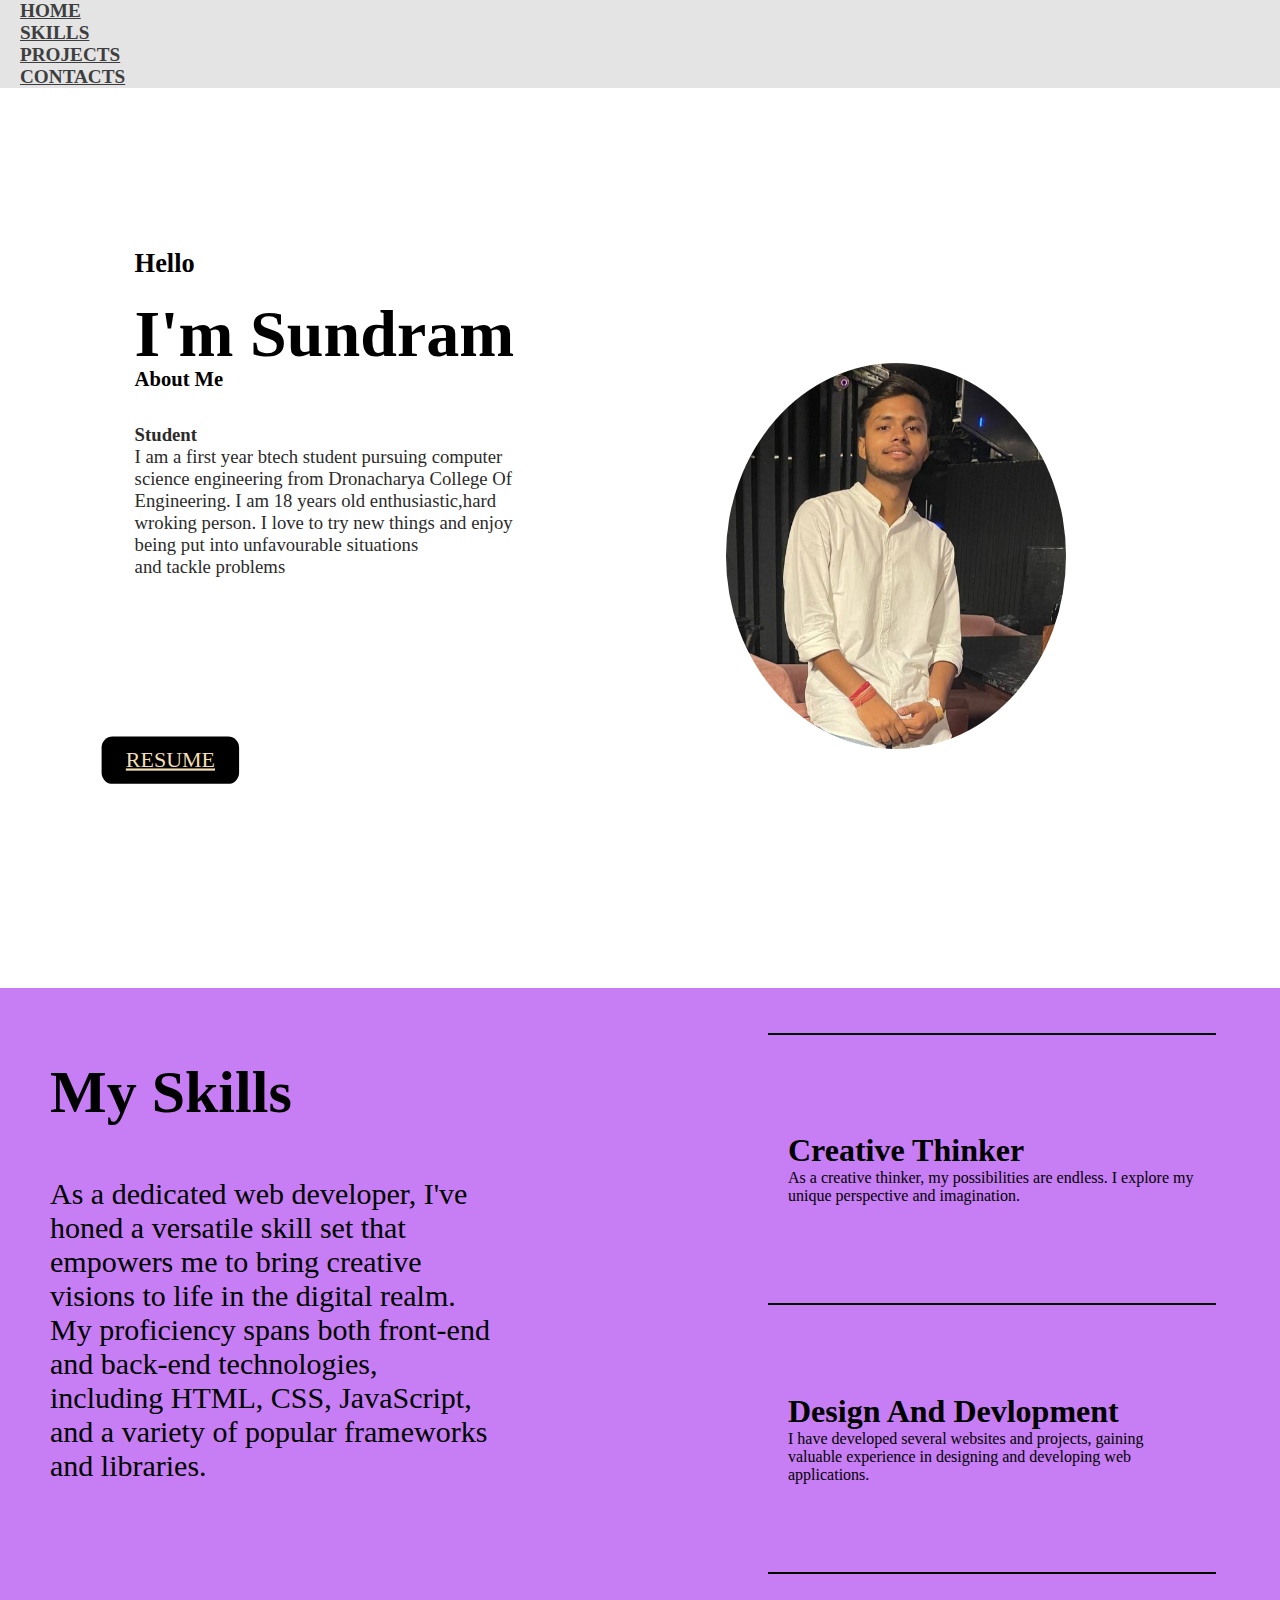
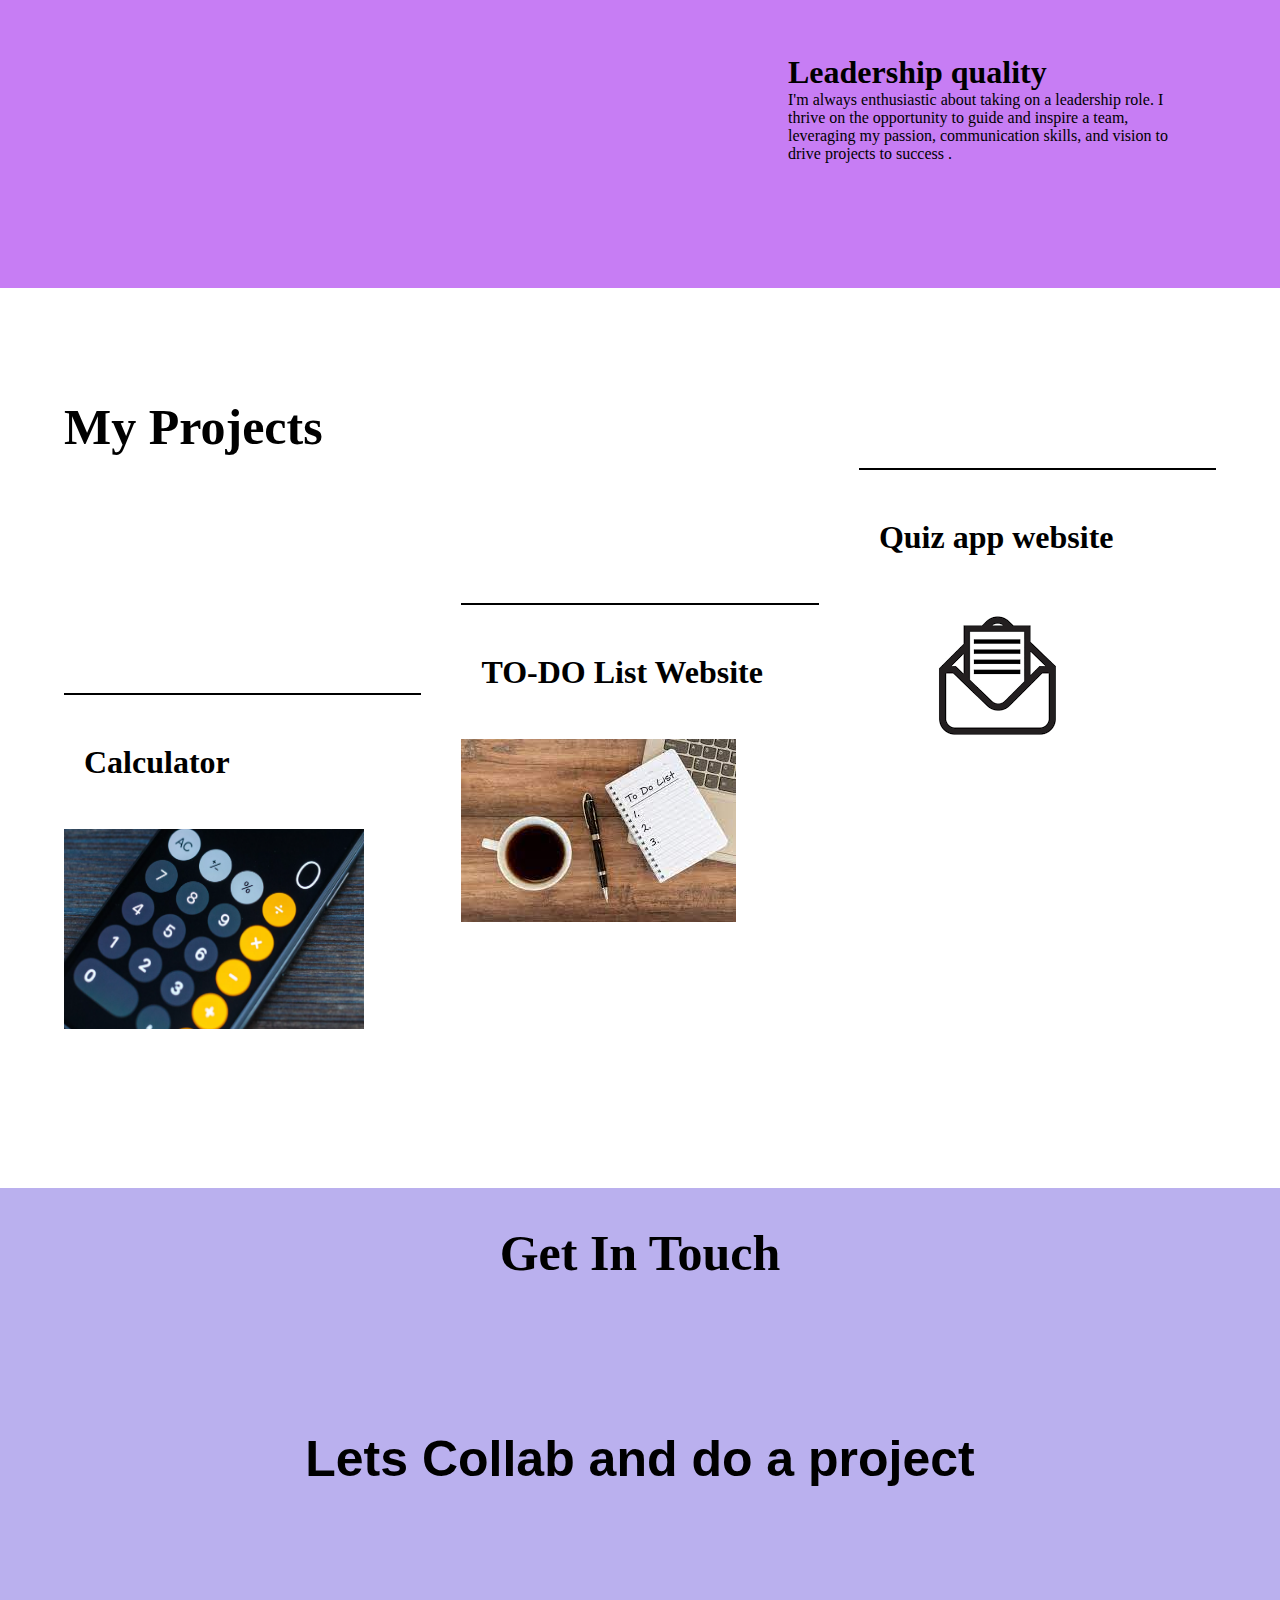
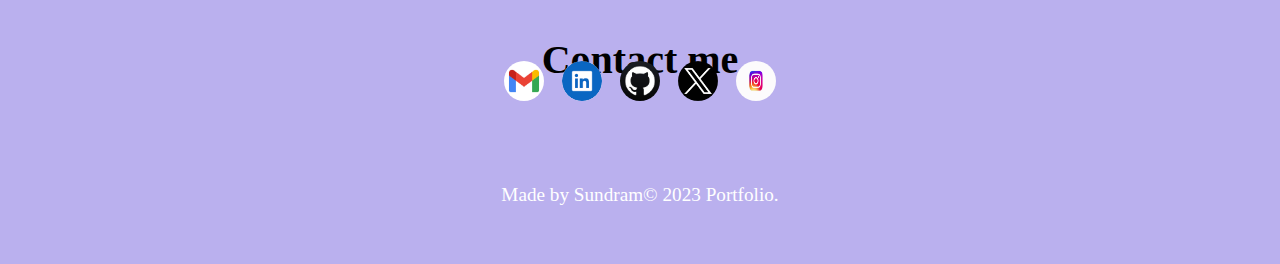
<file: portfolio/index.html>
<!DOCTYPE html>
<html lang="en">
  <head>
    <meta charset="UTF-8" />
    <meta http-equiv="X-UA-Compatible" content="IE=edge" />
    <meta name="viewport" content="width=device-width, initial-scale=1.0" />
    <title>Portfolio</title>
    <link rel="stylesheet" href="index.css" />
    <link href="https://cdn.jsdelivr.net/npm/bootstrap@5.3.2/dist/css/bootstrap.min.css" rel="stylesheet" integrity="sha384-T3c6CoIi6uLrA9TneNEoa7RxnatzjcDSCmG1MXxSR1GAsXEV/Dwwykc2MPK8M2HN" crossorigin="anonymous">
    
    
  </head>
  <body>
    <header class="header_section">
      <div class="container">
        <nav class="navbar navbar-expand-lg custom_nav-container">
          <div class="collapse navbar-collapse" id="navbarSupportedContent">
            <ul class="navbar-nav mx-auto">
              <li class="nav-item active">
                <a class="nav-link" href="index.html">Home</a>
              </li>
              <li class="nav-item">
                <a class="nav-link" href="#page1">Skills</a>
              </li>
              <li class="nav-item">
                <a class="nav-link" href="#page2">Projects</a>
              </li>
              <div class="nav-item">
                <a class="nav-link" href="#page3"> Contacts</a>
              </div>
            </ul>
          </div>
        </nav>
      </div>
    </header>

    <div id="main">
      <div id="page">
       
          <img src="pk.jpg" style="padding: 150px; border-radius: 50%;" alt="" />
        
        <div id="text">
          <h2>Hello</h2>
          <h1>I'm Sundram</h1>
          <h3>
            About Me</h3>
          <h4><strong>Student<br></strong>
               I am a first year btech student pursuing computer science engineering from Dronacharya College Of Engineering. I am 18 years old enthusiastic,hard wroking person. I love to try new things and enjoy being put 
               into unfavourable situations and tackle problems
          </h4>
        
          <div id="buttons"><br><br><br>
            <button id="b2">
              <a href="resume.pdf" target="_blank">RESUME </a>
            </button>
          </div>
        </div>
      </div>


      <!-- ---------------------------------------- -->
      
      <div id="page1">
        <div id="right">
          <div id="text1">
            <h1> My Skills</h1>
            <h4>
              As a dedicated web developer, I've honed a versatile skill set
              that empowers me to bring creative visions to life in the digital
              realm. My proficiency spans both front-end and back-end
              technologies, including HTML, CSS, JavaScript, and a variety of
              popular frameworks and libraries.
            </h4>
          </div>
        </div>
        <div id="left">
          <div class="box">
            <dl>
             <dt>
             <b><h1>Creative Thinker </h1></b>
             <dd>
              As a creative thinker, my possibilities are endless. 
              I explore my unique perspective and imagination.
             </dd>
             </dt>
            </dl>
          </div>
          <div class="box">
            <dl>
              <dt>
             <b><h1>Design And Devlopment</h1></b>
             <dd>
              I have developed several websites and projects,
              gaining valuable experience in designing and developing web applications.
             </dd>
              </dt>
            </dl>
          </div>
          <div class="box">
            <dl>
              <dt>
             <b><h1>Leadership quality</h1></b>
             <dd>I'm always enthusiastic about taking on a leadership role. I thrive on the opportunity to guide and inspire a team, leveraging my passion, communication skills, and vision to drive projects to success .</dd>
             </dt>
            </dl>
          </div>
        </div>
      </div>



      <div id="page2">
        <div id="text4">
          <h1>My Projects</h1>
        </div>
        
        <div id="project">
          <div class="projects p1">
            <div id="text3">
              <h1>Calculator</h1>
            </div>
            <div id="image">
              <a href="https://sundramj09.github.io/calculator.gihub.io/" target="_blank">
                <img src="./calculator.webp" alt="Description of the project" />
              </a>
            </div>
          </div>
          <div class="projects p2">
            <div id="text3">
              <h1>TO-DO List Website</h1>
            </div>
            <div id="image">
              <a href="https://sundramj09.github.io/todo.github.io/" target="_blank">
                <img src="./todo.jpg" alt="Description of the project" />
              </a>
            </div>
          </div>
          <div class="projects p3">
            <div id="text3">
              <h1>Quiz app website</h1>
            </div>
            <div id="image">
              <a href="https://sundramj09.github.io/quiz.github.io/" target="_blank">
                <img src="./newsletter.png" alt="Description of the project" />
              </a>
            </div>
          </div>
        </div>
      </div>


      
      <section class="end">
        <div id="page3" class="contact-me">
          <br /><br />
          <h2>Get In Touch</h2>
          <br />

          <h2 class="collab">Lets Collab and do a project</h2>
          <br />

          <p>Contact me</p>
          <br />

          <a class="btn" href="mailto:sundramjha619@gmail.com" target="_blank"
            ><img src="./gmail.png" width="40px" height="40px"
          /></a>


          <a class="btn" href="https://www.linkedin.com/in/sundram-jha-32b82327b?utm_source=share&utm_campaign=share_via&utm_content=profile&utm_medium=android_app " target="_blank"
            ><img src="./linkdln.png" width="40px" height="40px"
          /></a>

          <a class="btn" href="https://github.com/Sundramj09" target="_blank"
            ><img src="./github.jpg" width="40px" height="40px"
          /></a>

          <a class="btn" href="https://x.com/Sundramj09?t=7vy2OSjnZMUHYf3exmvQiQ&s=09" target="_blank"
            ><img src="./twitter.png" width="40px" height="40px"
          /></a>

          <a class="btn" href="https://instagram.com/sundramj09?igshid=MzRlODBiNWFlZA==" target="_blank"
            ><img src="./insta.webp" width="40px" height="40px"
          /></a>
        </div>

        <div class="bottom-container">
          <div style="width: 50%; margin-left: auto; margin-right: auto">
            <br>
            <p class="copyright">Made by Sundram© 2023 Portfolio.</p>
          </div>
        </div>
      </section>
    </div>
   
  </body>
</html>
</file>
<file: portfolio/index.css>
*{
      margin: 0%;
      padding: 0%;
      box-sizing: border-box;
      font-family: montserrat;
  }
  html,body{
      height: 100%;
      width: 100%;
  }
  #main{
      position: relative;
      overflow: hidden;
  }
  #page{
      position: relative;
      height: 100vh;
      width: 100vw;
      background-color: #fff;
  }
  #page>img{
      position: absolute;
      right: 5%;
      top: 52%;
      transform: translateY(-50%);
      width: 50%;
  }
  #page>#nav{
      display: flex;
      align-items: center;
      justify-content: space-between;
      padding: 0px 30px;
      position: absolute;
      z-index: 9;
      height: 10%;
      width: 100%;
  }
  #center-nav{
      display: flex;
      gap: 20px;
      text-align: center;
  }
  #center-nav>a{
      text-decoration: none;
      color: #000;
      font-weight: 500;
      font-size: 18px;
      text-align: center;
  }
  #nav>input{
      padding: 10px 5px;
      border-radius: 10px;
      border: 1px solid #dadada;
      text-transform: uppercase;
  }
  #text{
      padding: 30px 50px;
      position: relative;
      top: 18%;
      left: 8%;
      height: 75%;
      width: 35%;
      scale: 1.1;
  }
  #text>h1{
      font-size: 60px;
      line-height: 1;
      margin-top: 20px;
  }
  #text>h4{
      margin-top: 30px;
      color: #2b2b2b;
      font-size: 17px;
      font-weight: 500;
  }
 
  #buttons{
      position: absolute;
      left: 0%;
      bottom: 18%;
      height: 20%;
      width: 100%;
  }
  #buttons>button{
      padding: 10px 22px ;
      border-radius: 10px;
      border: none;
      font-weight: 500;
  }
  #buttons>button>a{
      font-size: 20px;
      color: wheat;
  }
  #buttons>#b2{
      margin-left: 20px;
      
      background-color: black;
  }
  
  #page1{
      position: relative;
      height: 100vh;
      width: 100vw;
      background-color: #c77df4;
      /* padding: 50px; */
  }
  #page1>#left{
      position: absolute;
      right: 5%;
      height: 90%;
      top: 50%;
      transform: translateY(-50%);
      width: 35%;
      /* padding: 50px; */
  }
  #left>.box{
      display: flex;
      align-items: center;
      justify-content: space-between;
      padding: 0px 20px;
      height: 33.3%;
      width: 100%;
      border-top: 2px solid #000;
  }
  #left>.box>h4{
      font-size: 30px;
  }
  
  #left>.box>h1{
      font-size: 35px;
  }
  #left>.box>p{
      margin-left: 20px;
  }
  
  #text1{
      margin: 50px 50px;
      height: 30%;
      width: 50%;
      position: absolute;
      z-index: 9;
  }
  #text1>h1{
      font-size: 60px;
      margin-top: 20px;
  }
  #text1>h4{
      font-size: 30px;
      color:black;
      font-weight: 500;
      width: 70%;
      margin-top: 50px;
  }
  #text1>h5{
      color: #8873EF;
      transform: rotate(-20deg);
      position: absolute;
      left: -2%;
  }

  #page2{
      position: relative;
      height: 100vh;
      width: 100vw;
      background-color: #fff;
  }
  #project{
      display: flex;
      align-items: center;
      justify-content: space-between;
      height: 50%;
      width: 90%;
      position: absolute;
      left: 50%;
      transform: translateX(-50%);
      bottom: 5%;
  }
  .projects{
      border-top: 2px solid #000;
      height: 100%;
      width: 31%;
  }
  #text3{
      display: flex;
      align-items: center;
      justify-content: space-between;
      padding: 0px 20px;
      height: 30%;
      width: 100%;
  }
  #image{
      height: 70%;
      width: 100%;
  }
  #image>img{
      height: 100%;
      width: 100%;
      object-fit: cover;
  }
  .p1 img{
      height: 200px;
      width: 300px;
  }
  .p2{
      position: relative;
      top: -20%;
  }
  .p3{
      position: relative;
      top: -50%;
  }
  #text4{
      position: absolute;
      top: 10%;
      left: 5%;
      height: 20%;
      width: 30%;
  }
  #text4>h1{
      margin-top: 20px;
      font-size: 50px;
  }
  


.end{
      background-color: #bab0ee;
      text-align: center;
      padding-bottom: 50px;

}
.contact-me p
{
      font-size: 40px;
}
.contact-me h2
{
      font-size: 50px;
}
.contact-me p
{
      font-size: 40px;
}
  .contact-me{
      width: 100%;
      height: 570px;
      font-weight: bold;
      position: relative;
    }
    .collab{
      font-size: 3.1rem;
      font-family: 'Montserrat', sans-serif;
      display: block;
      font-weight: bolder;
      margin: 100px auto;
      padding: 30px 0;
    }
    .copyright{
      color:white;
      font-size: 1.2rem;
      margin: 0;
      padding: 8px 0 8px 0;
    }
    .btn{
      padding:7px 7px;
    }
    .btn > img{
        border-radius: 50%;
        position: relative;
        bottom: 40px;
    }
   
    
    .nav-item > a{
        color:#3e3e3e !important ;
        font-size: 1.2rem;
        font-weight: 600;
        margin: 7px 20px;
        text-transform: uppercase;
    }
    .header_section{
        background-color: #2222221f;
    }
</file>
